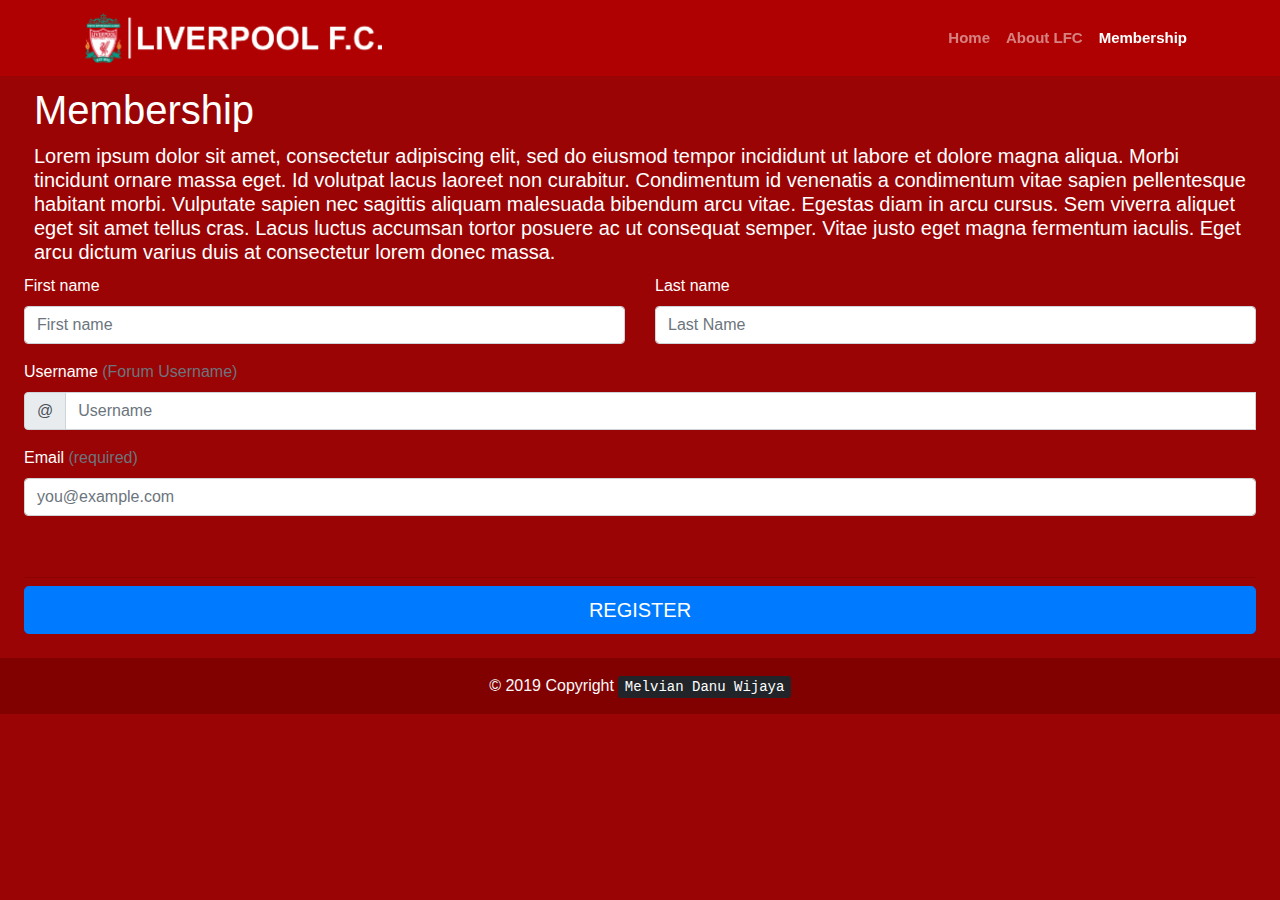
<file: member.html>
<html>
    <head>
        <title>Home</title>
        <meta name="referrer" content="origin">
        <link rel="stylesheet" href="https://stackpath.bootstrapcdn.com/bootstrap/4.3.1/css/bootstrap.min.css" integrity="sha384-ggOyR0iXCbMQv3Xipma34MD+dH/1fQ784/j6cY/iJTQUOhcWr7x9JvoRxT2MZw1T" crossorigin="anonymous">
        <link rel="stylesheet" href="style.css">
        <link rel="shortcut icon" href="https://d3j2s6hdd6a7rg.cloudfront.net/v2/JE-228/lfc/images/favicon.png" type="image/png">
    </head>
    <body>
      <!--Navbar-->
        <nav class="navbar navbar-expand-lg navbar-dark bg-red fixed-top">
            <div class="container">
                <a class="navbar-brand" href="index.html"><img src="assets/images/lfc-logo.png"></a>
              <button class="navbar-toggler" type="button" data-toggle="collapse" data-target="#navbarResponsive" aria-controls="navbarResponsive" aria-expanded="false" aria-label="Toggle navigation">
                    <span class="navbar-toggler-icon"></span>
                  </button>
              <div class="collapse navbar-collapse" id="navbarResponsive">
                  <ul class="navbar-nav ml-auto">
                      <li class="nav-item">
                        <a class="nav-link" href="index.html">Home</a>
                      </li>
                      <li class="nav-item">
                          <a class="nav-link" href="tentang.html">About LFC</a>
                      </li>
                      <li class="nav-item">
                        <a class="nav-link active" href="member.html">Membership</a>
                      </li>
                      </ul>
              </div>
            </div>
          </nav>
          <!--Carousel-->
            <div class="p-4">
            <div class="center">
              <h1>Membership</h1>
              <h5>
                  Lorem ipsum dolor sit amet, consectetur adipiscing elit, sed do eiusmod tempor incididunt ut labore et dolore magna aliqua. Morbi tincidunt ornare massa eget. Id volutpat lacus laoreet non curabitur. Condimentum id venenatis a condimentum vitae sapien pellentesque habitant morbi. Vulputate sapien nec sagittis aliquam malesuada bibendum arcu vitae. Egestas diam in arcu cursus. Sem viverra aliquet eget sit amet tellus cras. Lacus luctus accumsan tortor posuere ac ut consequat semper. Vitae justo eget magna fermentum iaculis. Eget arcu dictum varius duis at consectetur lorem donec massa.
              </h5>
              <form action="https://formspree.io/melvian.danuw@gmail.com" method="POST">
                <div class="row">
                    <div class="col-md-6 mb-3">
                      <label for="firstName">First name</label>
                      <input type="text" class="form-control" id="firstName" placeholder="First name" value="" required="" name="firstName">
                      <div class="invalid-feedback">
                        Valid first name is required.
                      </div>
                    </div>
                    <div class="col-md-6 mb-3">
                      <label for="lastName">Last name</label>
                      <input type="text" class="form-control" id="lastName" placeholder="Last Name" value="" required="" name="lastName">
                      <div class="invalid-feedback">
                        Valid last name is required.
                      </div>
                    </div>
                  </div>
      
                  <div class="mb-3">
                    <label for="username">Username <span class="text-muted">(Forum Username)</span></label>
                    <div class="input-group">
                      <div class="input-group-prepend">
                        <span class="input-group-text">@</span>
                      </div>
                      <input type="text" class="form-control" id="username" placeholder="Username" required="" name="userName">
                      <div class="invalid-feedback" style="width: 100%;">
                        Your username is required.
                      </div>
                    </div>
                  </div>
      
                  <div class="mb-2">
                    <label for="email">Email <span class="text-muted">(required)</span></label>
                    <input type="email" class="form-control" id="email" placeholder="you@example.com" name="email">
                    <div class="invalid-feedback">
                      Please enter a valid email address.
                    </div>
                  </div>
      
                  </div>
                  <hr class="mb-2">
                  <button class="btn btn-primary btn-lg btn-block" type="submit">REGISTER</button>
              </form>
                </div>
          </div>
          <!-- Footer -->
<!-- Footer -->
<footer class="page-footer font-small bg-red3">

    <!-- Copyright -->
    <div class="footer-copyright text-center py-3 text-light">© 2019 Copyright <kbd>Melvian Danu Wijaya</kbd>
      
    </div>
    <!-- Copyright -->
  
  </footer>
  <!-- Footer -->
            <script src="https://code.jquery.com/jquery-3.3.1.slim.min.js" integrity="sha384-q8i/X+965DzO0rT7abK41JStQIAqVgRVzpbzo5smXKp4YfRvH+8abtTE1Pi6jizo" crossorigin="anonymous"></script>
            <script src="https://cdnjs.cloudflare.com/ajax/libs/popper.js/1.14.7/umd/popper.min.js" integrity="sha384-UO2eT0CpHqdSJQ6hJty5KVphtPhzWj9WO1clHTMGa3JDZwrnQq4sF86dIHNDz0W1" crossorigin="anonymous"></script>
            <script src="https://stackpath.bootstrapcdn.com/bootstrap/4.3.1/js/bootstrap.min.js" integrity="sha384-JjSmVgyd0p3pXB1rRibZUAYoIIy6OrQ6VrjIEaFf/nJGzIxFDsf4x0xIM+B07jRM" crossorigin="anonymous"></script>
        </div>
        </div>
    </body>
</html>
</file>
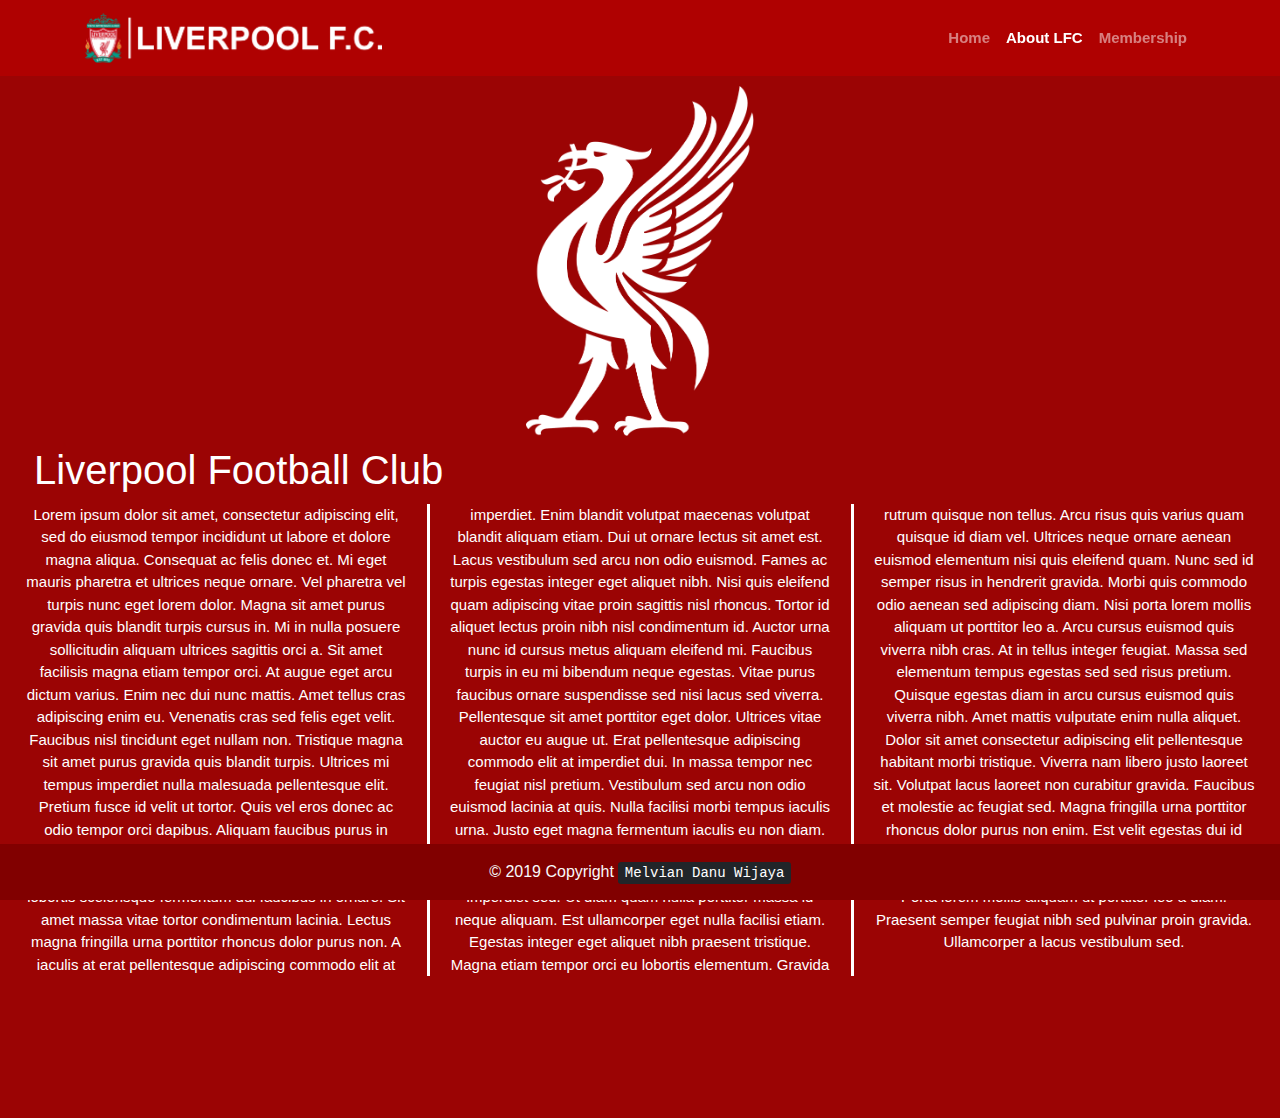
<file: tentang.html>
<html>
    <head>
        <title>Home</title>
        <meta name="referrer" content="origin">
        <link rel="stylesheet" href="https://stackpath.bootstrapcdn.com/bootstrap/4.3.1/css/bootstrap.min.css" integrity="sha384-ggOyR0iXCbMQv3Xipma34MD+dH/1fQ784/j6cY/iJTQUOhcWr7x9JvoRxT2MZw1T" crossorigin="anonymous">
        <link rel="stylesheet" href="style.css">
        <link rel="shortcut icon" href="https://d3j2s6hdd6a7rg.cloudfront.net/v2/JE-228/lfc/images/favicon.png" type="image/png">
    </head>
    <body>
      <!--Navbar-->
        <nav class="navbar navbar-expand-lg navbar-dark bg-red fixed-top">
            <div class="container">
                <a class="navbar-brand" href="index.html"><img src="assets/images/lfc-logo.png"></a>
              <button class="navbar-toggler" type="button" data-toggle="collapse" data-target="#navbarResponsive" aria-controls="navbarResponsive" aria-expanded="false" aria-label="Toggle navigation">
                    <span class="navbar-toggler-icon"></span>
                  </button>
              <div class="collapse navbar-collapse" id="navbarResponsive">
                  <ul class="navbar-nav ml-auto">
                      <li class="nav-item">
                        <a class="nav-link" href="index.html">Home</a>
                      </li>
                      <li class="nav-item">
                          <a class="nav-link active" href="tentang.html">About LFC</a>
                      </li>
                      <li class="nav-item">
                        <a class="nav-link" href="member.html">Membership</a>
                      </li>
                      </ul>
              </div>
            </div>
          </nav>
          <!--Carousel-->
            <div class="p-4">
            <div class="center">
                <div class="text-center">
                <img src="assets/images/liverbird.png" alt="liverbird">
                <h1>Liverpool Football Club</h1>
                    <p>Lorem ipsum dolor sit amet, consectetur adipiscing elit, sed do eiusmod tempor incididunt ut labore et dolore magna aliqua. Consequat ac felis donec et. Mi eget mauris pharetra et ultrices neque ornare. Vel pharetra vel turpis nunc eget lorem dolor. Magna sit amet purus gravida quis blandit turpis cursus in. Mi in nulla posuere sollicitudin aliquam ultrices sagittis orci a. Sit amet facilisis magna etiam tempor orci. At augue eget arcu dictum varius. Enim nec dui nunc mattis. Amet tellus cras adipiscing enim eu. Venenatis cras sed felis eget velit. Faucibus nisl tincidunt eget nullam non. Tristique magna sit amet purus gravida quis blandit turpis. Ultrices mi tempus imperdiet nulla malesuada pellentesque elit. Pretium fusce id velit ut tortor. Quis vel eros donec ac odio tempor orci dapibus. Aliquam faucibus purus in massa tempor nec feugiat nisl pretium. Magna etiam tempor orci eu lobortis elementum nibh tellus.
                    Quis enim lobortis scelerisque fermentum dui faucibus in ornare. Sit amet massa vitae tortor condimentum lacinia. Lectus magna fringilla urna porttitor rhoncus dolor purus non. A iaculis at erat pellentesque adipiscing commodo elit at imperdiet. Enim blandit volutpat maecenas volutpat blandit aliquam etiam. Dui ut ornare lectus sit amet est. Lacus vestibulum sed arcu non odio euismod. Fames ac turpis egestas integer eget aliquet nibh. Nisi quis eleifend quam adipiscing vitae proin sagittis nisl rhoncus. Tortor id aliquet lectus proin nibh nisl condimentum id. Auctor urna nunc id cursus metus aliquam eleifend mi. Faucibus turpis in eu mi bibendum neque egestas. Vitae purus faucibus ornare suspendisse sed nisi lacus sed viverra. Pellentesque sit amet porttitor eget dolor. Ultrices vitae auctor eu augue ut. Erat pellentesque adipiscing commodo elit at imperdiet dui. In massa tempor nec feugiat nisl pretium. Vestibulum sed arcu non odio euismod lacinia at quis. Nulla facilisi morbi tempus iaculis urna. Justo eget magna fermentum iaculis eu non diam.                
                    Diam ut venenatis tellus in metus vulputate eu scelerisque felis. Amet est placerat in egestas erat imperdiet sed. Ut diam quam nulla porttitor massa id neque aliquam. Est ullamcorper eget nulla facilisi etiam. Egestas integer eget aliquet nibh praesent tristique. Magna etiam tempor orci eu lobortis elementum. Gravida rutrum quisque non tellus. Arcu risus quis varius quam quisque id diam vel. Ultrices neque ornare aenean euismod elementum nisi quis eleifend quam. Nunc sed id semper risus in hendrerit gravida. Morbi quis commodo odio aenean sed adipiscing diam. Nisi porta lorem mollis aliquam ut porttitor leo a. Arcu cursus euismod quis viverra nibh cras. At in tellus integer feugiat. Massa sed elementum tempus egestas sed sed risus pretium. Quisque egestas diam in arcu cursus euismod quis viverra nibh. Amet mattis vulputate enim nulla aliquet.                    
                    Dolor sit amet consectetur adipiscing elit pellentesque habitant morbi tristique. Viverra nam libero justo laoreet sit. Volutpat lacus laoreet non curabitur gravida. Faucibus et molestie ac feugiat sed. Magna fringilla urna porttitor rhoncus dolor purus non enim. Est velit egestas dui id ornare arcu odio. Tellus elementum sagittis vitae et. Semper feugiat nibh sed pulvinar proin gravida hendrerit. Porta lorem mollis aliquam ut porttitor leo a diam. Praesent semper feugiat nibh sed pulvinar proin gravida. Ullamcorper a lacus vestibulum sed.</p>
                </div>
                </div>
          </div>
          <!-- Footer -->
<!-- Footer -->
<footer class="page-footer font-small bg-red3">

    <!-- Copyright -->
    <div class="footer-copyright text-center py-3 text-light">© 2019 Copyright <kbd>Melvian Danu Wijaya</kbd>
      
    </div>
    <!-- Copyright -->
  
  </footer>
  <!-- Footer -->
            <script src="https://code.jquery.com/jquery-3.3.1.slim.min.js" integrity="sha384-q8i/X+965DzO0rT7abK41JStQIAqVgRVzpbzo5smXKp4YfRvH+8abtTE1Pi6jizo" crossorigin="anonymous"></script>
            <script src="https://cdnjs.cloudflare.com/ajax/libs/popper.js/1.14.7/umd/popper.min.js" integrity="sha384-UO2eT0CpHqdSJQ6hJty5KVphtPhzWj9WO1clHTMGa3JDZwrnQq4sF86dIHNDz0W1" crossorigin="anonymous"></script>
            <script src="https://stackpath.bootstrapcdn.com/bootstrap/4.3.1/js/bootstrap.min.js" integrity="sha384-JjSmVgyd0p3pXB1rRibZUAYoIIy6OrQ6VrjIEaFf/nJGzIxFDsf4x0xIM+B07jRM" crossorigin="anonymous"></script>
        </div>
        </div>
    </body>
</html>
</file>
<file: style.css>
body {
    background-color: #9b0404;
}

.bg-red {
    /* default fallback */
background: rgb(184, 1, 1) transparent;
/* nice browsers */
background: rgba(180, 1, 1, 0.8);
/* IE 6/7 */
filter:progid:DXImageTransform.Microsoft.gradient(startColorstr=rgb(248, 104, 104), endColorstr=rgb(255, 210, 204));
/* IE8 */    
-ms-filter: "progid:DXImageTransform.Microsoft.gradient(startColorstr=#CCFFFFFF, endColorstr=#CCFFFFFF)";
}

.bg-red2 {
    background: rgb(160, 2, 2);
}

.bg-red3 {
    background: rgb(129, 0, 0);
}

.navbar-brand {
    
    font-size: 20px;
    font-family: -apple-system, BlinkMacSystemFont, 'Segoe UI', Roboto, Oxygen, Ubuntu, Cantarell, 'Open Sans', 'Helvetica Neue', sans-serif;
    font-weight: bold;
}
.navbar-brand img {
    
    height: 50px;
    width: 297px;
}

.nav-link {
    font-size: 15px;
    font-family: -apple-system, BlinkMacSystemFont, 'Segoe UI', Roboto, Oxygen, Ubuntu, Cantarell, 'Open Sans', 'Helvetica Neue', sans-serif;
    font-weight: bold;
}


.center {
    margin: 5% 0;
    
  }
  
.carousel-inner {
    height: 110vh;
    min-height: 350px;
    
    background: no-repeat center center scroll;
    -webkit-background-size: cover;
    -moz-background-size: cover;
    background-size: cover;
  }

hr .border {
    border: 5px solid red;
  }

p {
    -webkit-column-count: 3; /* Chrome, Safari, Opera */
    -moz-column-count: 3; /* Firefox */
    column-count: 3;
    -webkit-column-gap: 40px; /* Chrome, Safari, Opera */
    -moz-column-gap: 40px; /* Firefox */
    column-gap: 40px;
    -webkit-column-rule-style: solid; /* Chrome, Safari, Opera */
    -moz-column-rule-style: solid; /* Firefox */
    column-rule-style: solid;
    color: white;
    font-family: -apple-system, BlinkMacSystemFont, 'Segoe UI', Roboto, Oxygen, Ubuntu, Cantarell, 'Open Sans', 'Helvetica Neue', sans-serif;
    font-size: 15px;
  }

footer {
    position: sticky;
    left: 0;
    bottom: 0;
    width: 100%;
    background-color: red;
    color: white;
    text-align: center;
 }

 .center img {
    
    width: 228;
    height: 350;
     
 }

 .center h1, h5 {
     text-align: left;
     color: white;
     margin: 10px;
 }

 label {
     color: white;
 }
</file>
